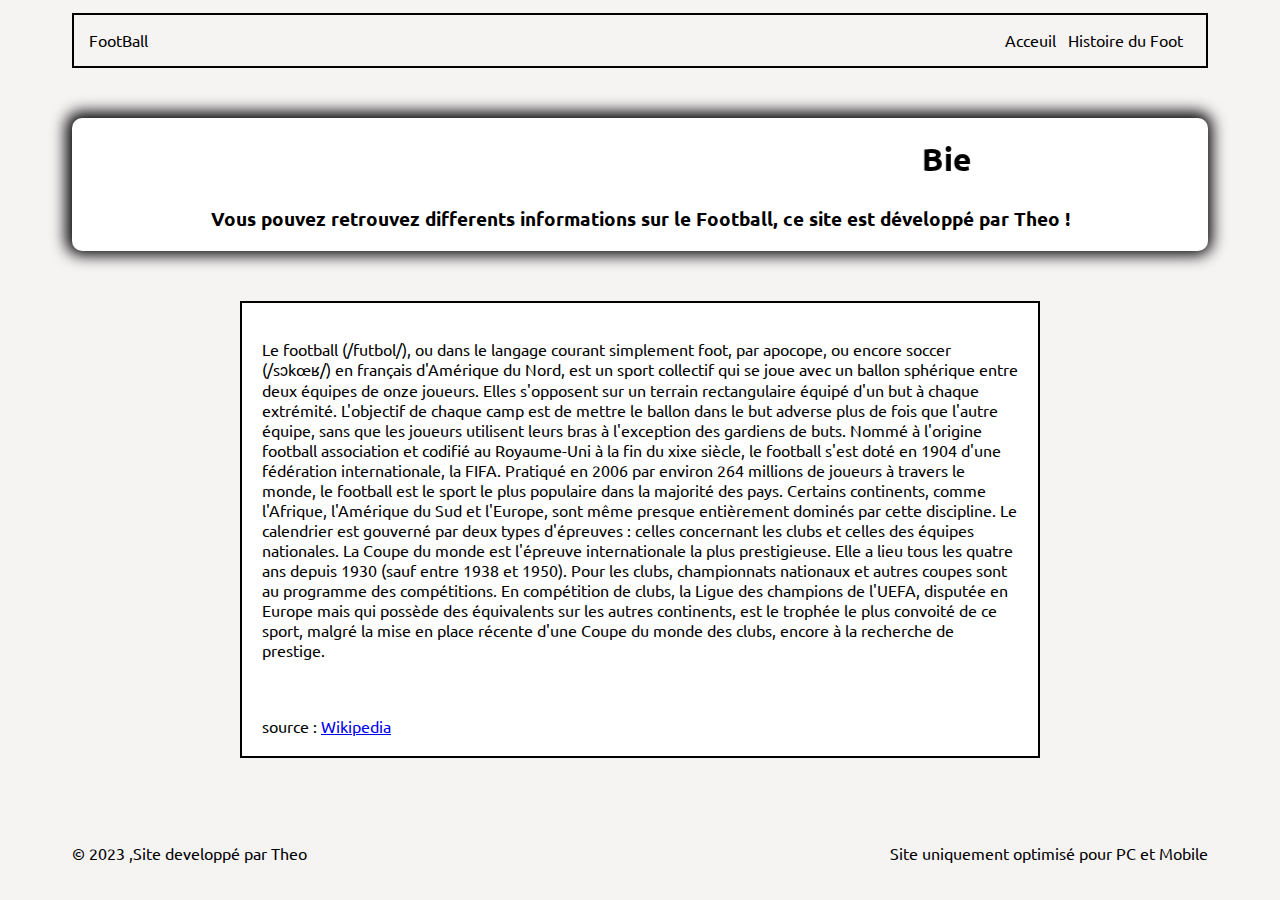
<file: page_1.htm>
<!DOCTYPE html>
<html lang="fr">
<head>
    <meta charset="UTF-8">
    <meta http-equiv="X-UA-Compatible" content="IE=edge">
    <meta name="viewport" content="width=device-width, initial-scale=1.0">
    <title>Le FootBall</title>
    <link rel="stylesheet" href="css2.css">
    <link rel="stylesheet" href="https://cdnjs.cloudflare.com/ajax/libs/font-awesome/6.4.0/css/all.min.css" integrity="sha512-iecdLmaskl7CVkqkXNQ/ZH/XLlvWZOJyj7Yy7tcenmpD1ypASozpmT/E0iPtmFIB46ZmdtAc9eNBvH0H/ZpiBw==" crossorigin="anonymous" referrerpolicy="no-referrer" />
    
</head>
<body>

<nav>
    <div class="logo">
        <a href=""><i class="fa-solid fa-futbol"></i>  FootBall</a>
    </div>
    <div class="catego">
        <a href="index.html">Acceuil</a>
        <a href="page_1.htm">Histoire du Foot</a>
    </div>
</nav>
<header>
    <h1><marquee>Bienvenue sur le site qui parle de Football ! </marquee></h1>
    <h3>Vous pouvez retrouvez differents informations sur le Football, ce site est développé par Theo !</h3>
</header>
<section class="bloc">
    <div class="bloc1" align="left">
<p>Le football (/futbol/), ou dans le langage courant simplement foot, par apocope, ou encore soccer (/sɔkœʁ/) en français d'Amérique du Nord, est un sport collectif qui se joue avec un ballon sphérique entre deux équipes de onze joueurs. Elles s'opposent sur un terrain rectangulaire équipé d'un but à chaque extrémité. L'objectif de chaque camp est de mettre le ballon dans le but adverse plus de fois que l'autre équipe, sans que les joueurs utilisent leurs bras à l'exception des gardiens de buts.

    Nommé à l'origine football association et codifié au Royaume-Uni à la fin du xixe siècle, le football s'est doté en 1904 d'une fédération internationale, la FIFA. Pratiqué en 2006 par environ 264 millions de joueurs à travers le monde, le football est le sport le plus populaire dans la majorité des pays. Certains continents, comme l'Afrique, l'Amérique du Sud et l'Europe, sont même presque entièrement dominés par cette discipline.
    
    Le calendrier est gouverné par deux types d'épreuves : celles concernant les clubs et celles des équipes nationales. La Coupe du monde est l'épreuve internationale la plus prestigieuse. Elle a lieu tous les quatre ans depuis 1930 (sauf entre 1938 et 1950). Pour les clubs, championnats nationaux et autres coupes sont au programme des compétitions.
    
    En compétition de clubs, la Ligue des champions de l'UEFA, disputée en Europe mais qui possède des équivalents sur les autres continents, est le trophée le plus convoité de ce sport, malgré la mise en place récente d'une Coupe du monde des clubs, encore à la recherche de prestige.</p>
    <br>
    <br>
    source : <a href="https://www.wikipedia.org/" class="wiki">Wikipedia</a>
</section>

<footer>
    <div class="cg">&copy; 2023 ,Site developpé par Theo</div>
    <div class="cd">Site uniquement optimisé pour PC et Mobile</div>
</footer>

</body>
</html>
</file>
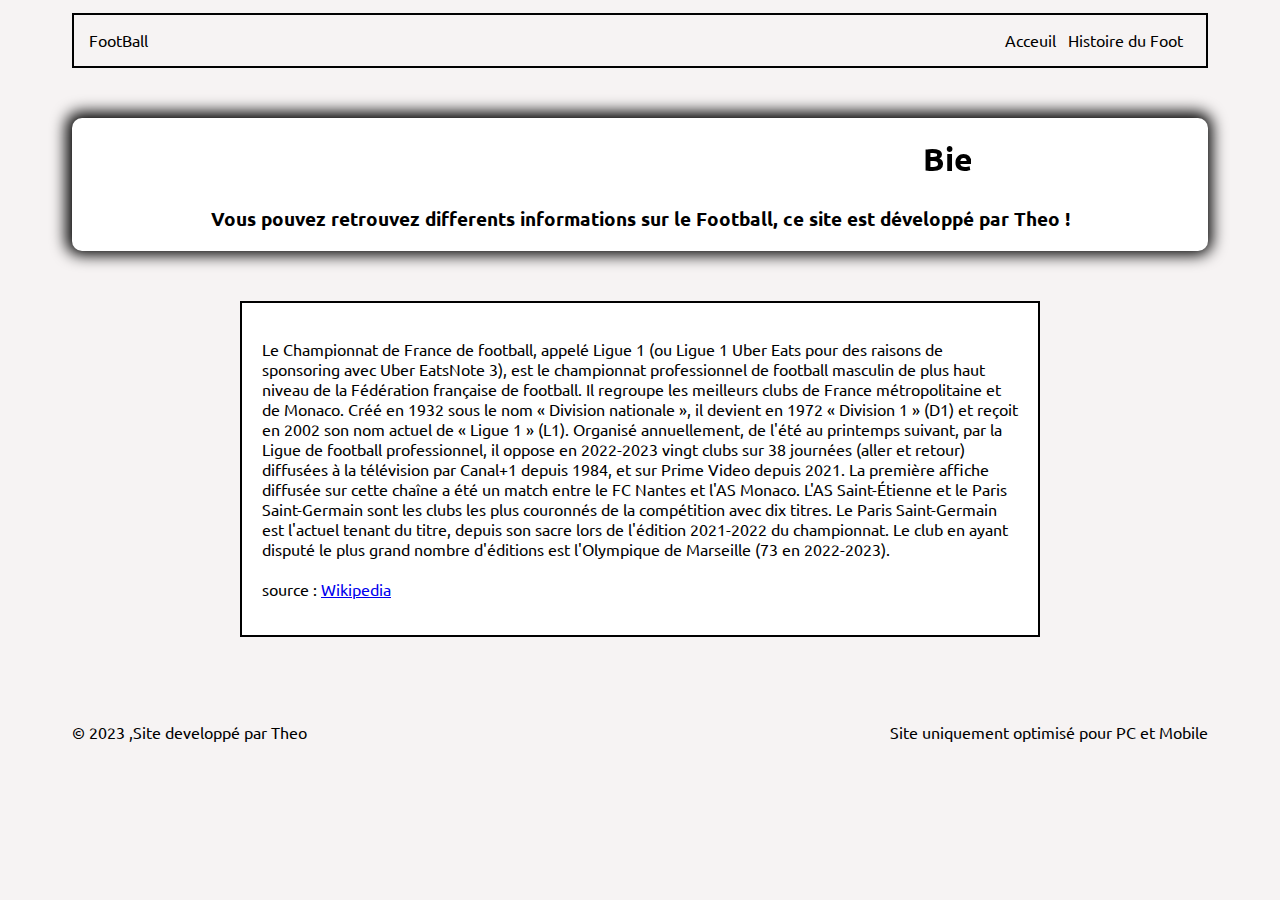
<file: page_2.htm>
<!DOCTYPE html>
<html lang="fr">
<head>
    <meta charset="UTF-8">
    <meta http-equiv="X-UA-Compatible" content="IE=edge">
    <meta name="viewport" content="width=device-width, initial-scale=1.0">
    <title>Le FootBall</title>
    <link rel="stylesheet" href="css2.css">
    <link rel="stylesheet" href="https://cdnjs.cloudflare.com/ajax/libs/font-awesome/6.4.0/css/all.min.css" integrity="sha512-iecdLmaskl7CVkqkXNQ/ZH/XLlvWZOJyj7Yy7tcenmpD1ypASozpmT/E0iPtmFIB46ZmdtAc9eNBvH0H/ZpiBw==" crossorigin="anonymous" referrerpolicy="no-referrer" />
    
</head>
<body>

<nav>
    <div class="logo">
        <a href=""><i class="fa-solid fa-futbol"></i>  FootBall</a>
    </div>
    <div class="catego">
        <a href="index.html">Acceuil</a>
        <a href="page_1.htm">Histoire du Foot</a>
    </div>
</nav>
<header>
    <h1><marquee>Bienvenue sur le site qui parle de Football ! </marquee></h1>
    <h3>Vous pouvez retrouvez differents informations sur le Football, ce site est développé par Theo !</h3>
</header>
<section class="bloc">
    <div class="bloc1" align="left">
<p>Le Championnat de France de football, appelé Ligue 1 (ou Ligue 1 Uber Eats pour des raisons de sponsoring avec Uber EatsNote 3), est le championnat professionnel de football masculin de plus haut niveau de la Fédération française de football. Il regroupe les meilleurs clubs de France métropolitaine et de Monaco.

    Créé en 1932 sous le nom « Division nationale », il devient en 1972 « Division 1 » (D1) et reçoit en 2002 son nom actuel de « Ligue 1 » (L1). Organisé annuellement, de l'été au printemps suivant, par la Ligue de football professionnel, il oppose en 2022-2023 vingt clubs sur 38 journées (aller et retour) diffusées à la télévision par Canal+1 depuis 1984, et sur Prime Video depuis 2021. La première affiche diffusée sur cette chaîne a été un match entre le FC Nantes et l'AS Monaco.
    
    L'AS Saint-Étienne et le Paris Saint-Germain sont les clubs les plus couronnés de la compétition avec dix titres. Le Paris Saint-Germain est l'actuel tenant du titre, depuis son sacre lors de l'édition 2021-2022 du championnat. Le club en ayant disputé le plus grand nombre d'éditions est l'Olympique de Marseille (73 en 2022-2023).
    <br>
    <br>
    source : <a href="https://www.wikipedia.org/" class="wiki">Wikipedia</a>
</p>
</section>

<footer>
    <div class="cg">&copy; 2023 ,Site developpé par Theo</div>
    <div class="cd">Site uniquement optimisé pour PC et Mobile</div>
</footer>

</body>
</html>
</file>
<file: css2.css>
@import url('https://fonts.googleapis.com/css2?family=Ubuntu&display=swap');
body{
    font-family: 'Ubuntu', sans-serif;
    padding:0%;
    background-color: rgb(246, 243, 243);
    position:absolute;
    left:5%;
    right:5%;
}

nav{
    margin-top: 5px;
    display:flex;
    flex-wrap:wrap;
    justify-content: space-between;
    border: 2px solid black;
    padding:15px;
}
nav .logo a{
    text-decoration: none;
    color:black;
}

nav .catego a{
    text-decoration:none;
    color:black;
    margin-right:8px;
}

nav .catego a:hover{
    text-decoration: underline;
    color:rgb(70, 70, 67);
}

header{
    margin-top:50px;
    display:flex;
    flex-direction: column;
    align-items: center;
    text-align:center;
    -webkit-box-shadow: -1px -1px 15px 5px #000000; 
    box-shadow: -1px -1px 15px 5px #000000;
    padding:0px;
    background-color: white;
    border-radius: 10px;
}
 
header h3{
    margin-top:-5px;
}

.bloc{
    margin-top: 50px;
    display: flex;
    justify-content: center;
    align-items: center;
    flex-wrap: wrap;
    margin: 50px auto;
    max-width: 800px;
}
.bloc .bloc1{
    max-width: auto;
    border:2px solid black;
    margin-bottom:35px;
    padding: 20px;
    background-color: white;

}

.bloc .bloc1 h1{
    margin-top:0px;
}


.imagefoot{
    margin-bottom: 1px;
    margin-left: 4px;
    max-width: 400px;
    width: 150px;
    height: 150px;
    border-radius: 50%;
    margin-bottom: 20px;
}
.lireplus{
    position: relative;
    margin-top: 50px;
    margin-left: 500px;
    bottom: 140px;
    width: 180px;
    height: 50px;
    padding:0;

    border-radius: 4px;
    -webkit-box-shadow: -1px 1px 26px -1px rgba(255,206,28,0.94); 
box-shadow: -1px 1px 26px -1px rgba(255,206,28,0.94);
}

footer{
    display: flex;
    flex-wrap: wrap;
    justify-content: space-between;
}
.imageligue1{
    margin-bottom: 0px;
    margin-left: 4px;
    max-width: 400px;
    margin-top: 50px;

}

.lireplus2{
    position: relative;
    margin-top: 30px;
    margin-left: 500px;
    bottom: 180px;
    width: 180px;
    height: 50px;
    padding:0;
    border:2px solid black;
    border-radius: 4px;
    -webkit-box-shadow: -1px 1px 26px -1px rgba(255,206,28,0.94); 
box-shadow: -1px 1px 26px -1px rgba(255,206,28,0.94);
}
</file>
